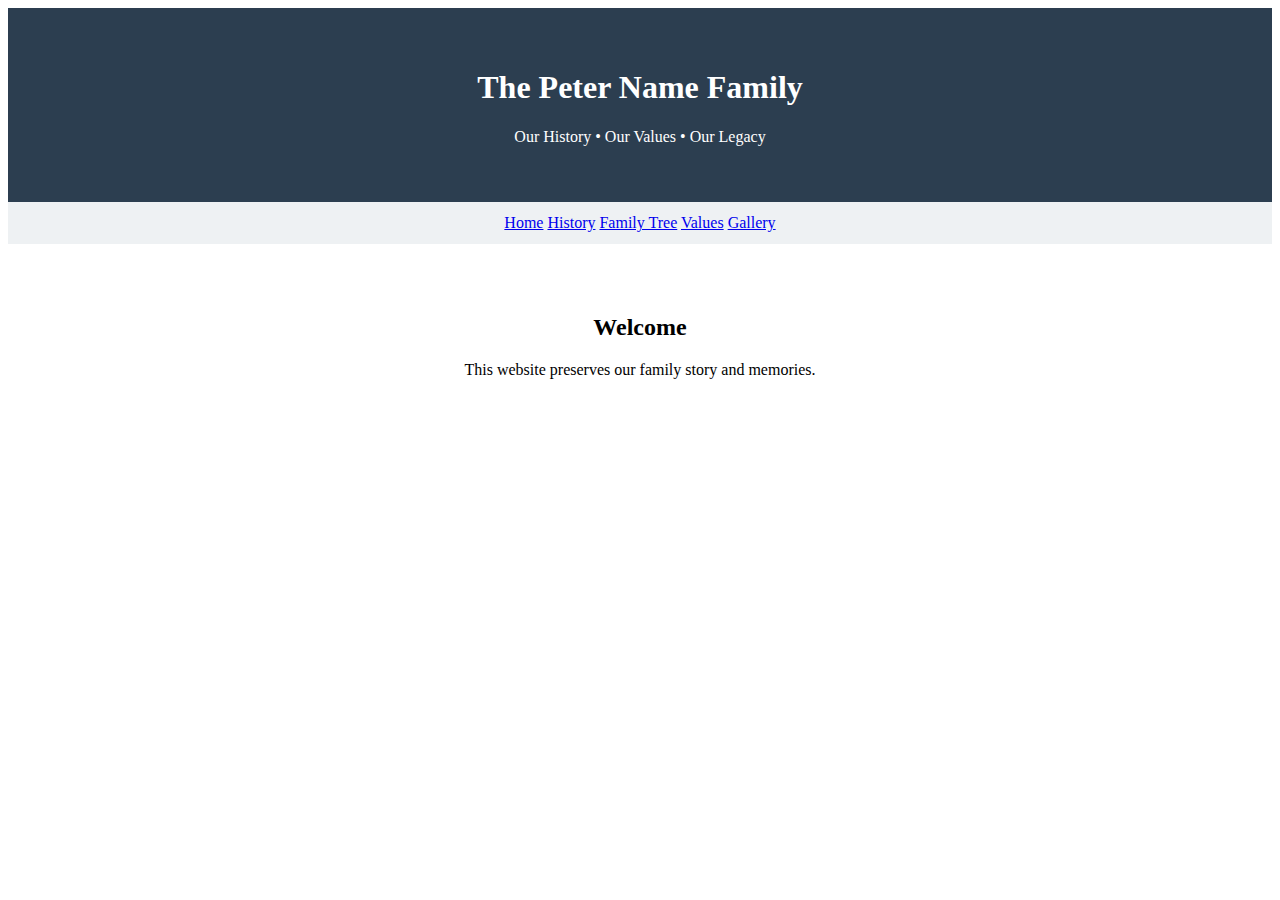
<file: index.html>
<!DOCTYPE html>
<html>
<head>
  <title>The Name Family</title>
  <link rel="stylesheet" href="style.css">
</head>
<body>

<header>
  <h1>The Peter Name Family</h1>
  <p>Our History • Our Values • Our Legacy</p>
</header>

<nav>
  <a href="index.html">Home</a>
  <a href="history.html">History</a>
  <a href="tree.html">Family Tree</a>
  <a href="values.html">Values</a>
  <a href="gallery.html">Gallery</a>
</nav>

<section>
  <h2>Welcome</h2>
  <p>This website preserves our family story and memories.</p>
</section>

</body>
</html>
</file>
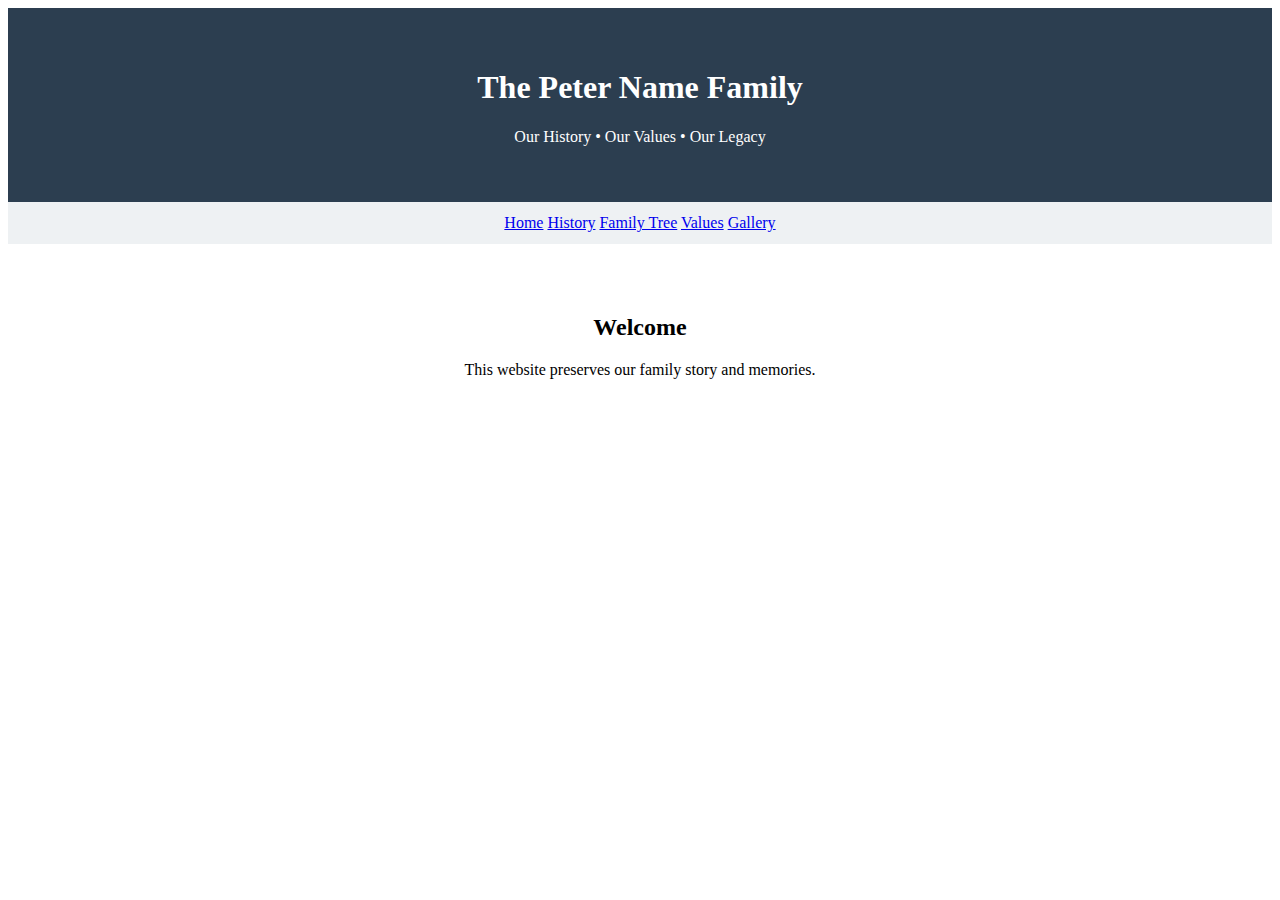
<file: gallery.html>
<script>
  const correctPassword = "family2025";
  const userPassword = prompt("Enter family password:");

  if (userPassword !== correctPassword) {
    alert("Access denied!");
    window.location.href = "index.html";
  }
</script>

<!DOCTYPE html>
<html lang="en">
<head>
  <meta charset="UTF-8">
  <title>Family Gallery</title>
  <link rel="stylesheet" href="style.css">
</head>
<body>

<header>
  <h1>Family Gallery</h1>
</header>

<nav>
  <a href="index.html">Home</a>
  <a href="history.html">History</a>
  <a href="tree.html">Family Tree</a>
  <a href="values.html">Values</a>
  <a href="gallery.html">Gallery</a>
</nav>

<!-- <section class="slider">
  <img id="slider-image" src="images/pic1.jpg" alt="Family photo">
  <p id="caption">Family reunion 2015</p>

  <div class="controls">
    <button onclick="prevImage()">❮ Prev</button>
    <button onclick="nextImage()">Next ❯</button>
  </div>
</section> -->

<section class="slider-container">

  <div class="story-box">
    <h2 id="caption"></h2>
    <p id="story-text"></p>

    <div class="controls">
      <button onclick="prevImage()">❮ Prev</button>
      <button onclick="nextImage()">Next ❯</button>
    </div>
  </div>

  <div class="image-box">
    <img id="slider-image" src="" alt="Family image">
  </div>

</section>

<script src="script.js"></script>

</body>
</html>
</file>
<file: style.css>
header {
  background: #2c3e50;
  color: white;
  text-align: center;   /* ✅ centers text */
  padding: 40px 20px;
}

nav {
  background: #eef1f3;
  text-align: center;   /* ✅ centers menu */
  padding: 12px;
}

section {
  background: white;
  padding: 30px;
  margin: 20px;
  text-align: center;   /* ✅ centers Welcome text */
}

.slider {
  text-align: center;
  padding: 30px;
}

.slider img {
  width: 400px;
  max-width: 90%;
  border-radius: 10px;
}

#caption {
  margin-top: 10px;
  font-style: italic;
  font-size: 16px;
}

.controls {
  margin-top: 15px;
}

.controls button {
  padding: 10px 15px;
  margin: 0 5px;
  background: #2c3e50;
  color: white;
  border: none;
  cursor: pointer;
  border-radius: 5px;
}

.controls button:hover {
  background: #1a252f;
}

.slider-container {
  display: flex;
  gap: 30px;
  align-items: center;
  padding: 40px;
  max-width: 1000px;
  margin: auto;
}

.story-box {
  flex: 1;
}

.story-box h2 {
  color: #2c3e50;
  margin-bottom: 10px;
}

.story-box p {
  font-size: 16px;
  line-height: 1.6;
  color: #444;
}

.image-box {
  flex: 1;
  text-align: center;
}

.image-box img {
  width: 100%;
  max-width: 400px;
  border-radius: 12px;
}

.controls button {
  margin-top: 15px;
  padding: 10px 15px;
  background: #2c3e50;
  color: white;
  border: none;
  border-radius: 5px;
  cursor: pointer;
}

.controls button:hover {
  background: #1a252f;
}

/* Mobile friendly */
@media (max-width: 768px) {
  .slider-container {
    flex-direction: column;
  }
}
</file>
